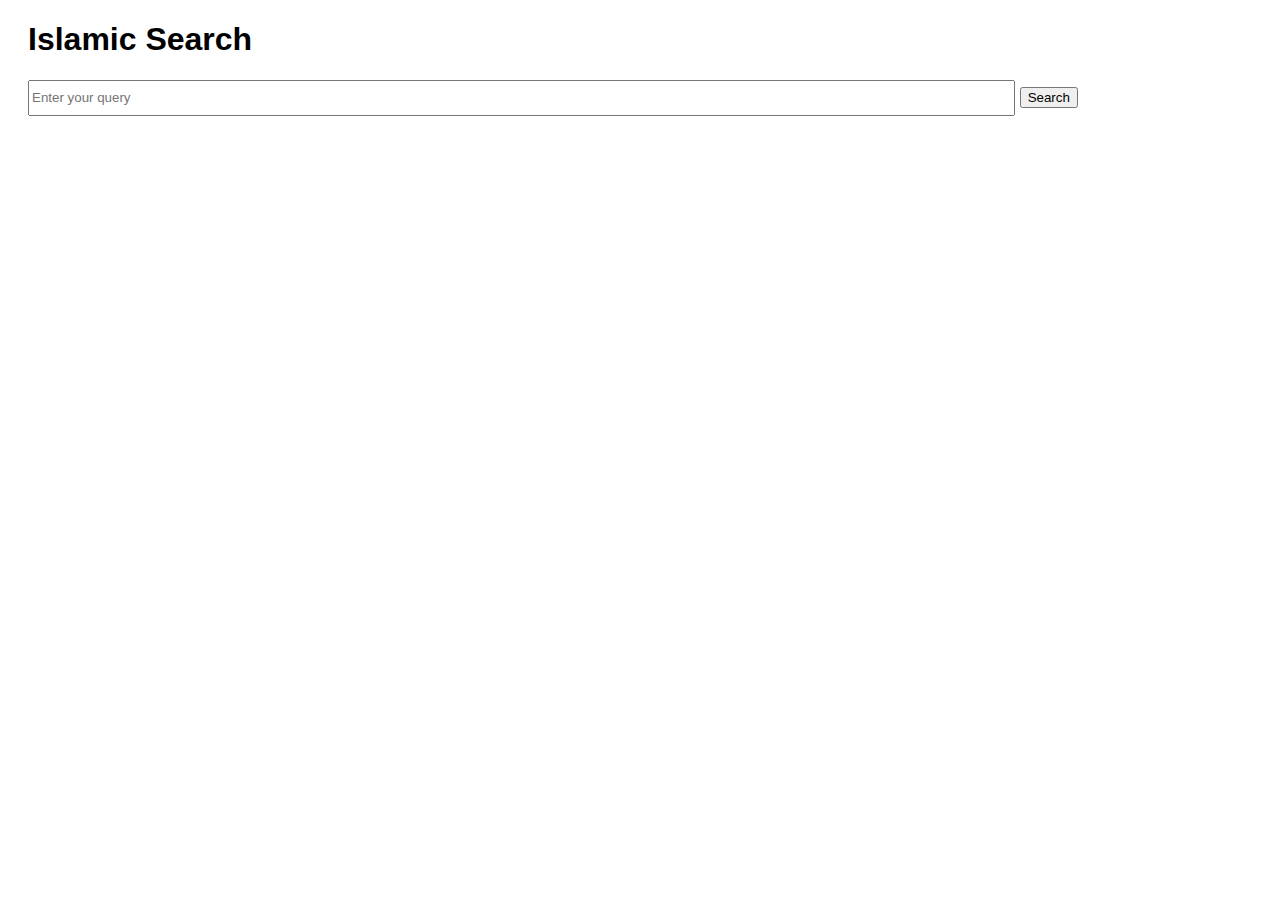
<file: islamic_search/index.html>
<!DOCTYPE html>
<html lang="en">
  <head>
    <!-- Google Tag Manager -->
    <script>(function(w,d,s,l,i){w[l]=w[l]||[];w[l].push({'gtm.start':
    new Date().getTime(),event:'gtm.js'});var f=d.getElementsByTagName(s)[0],
    j=d.createElement(s),dl=l!='dataLayer'?'&l='+l:'';j.async=true;j.src=
    'https://www.googletagmanager.com/gtm.js?id='+i+dl;f.parentNode.insertBefore(j,f);
    })(window,document,'script','dataLayer','GTM-55H4GD75');</script>
<!-- End Google Tag Manager -->
    <meta charset="UTF-8" />
    <title>Islamic Search</title>
    <style>
      body {
        font-family: Arial, sans-serif;
      }
      .container {
        margin: 20px;
      }
      ul {
        list-style: none;
      }
    </style>
  </head>
  <body>
    <!-- Google Tag Manager (noscript) -->
    <noscript><iframe src="https://www.googletagmanager.com/ns.html?id=GTM-55H4GD75"
    height="0" width="0" style="display:none;visibility:hidden"></iframe></noscript>
    <!-- End Google Tag Manager (noscript) -->
    <div class="container">
      <h1>Islamic Search</h1>
      <input
        style="width: 80%; height: 30px"
        type="text"
        id="userQuery"
        placeholder="Enter your query"
        maxlength="100"
      />
      <button onclick="search()">Search</button>
      <ol id="resultList"></ol>
    </div>

    <script>
      async function search() {
        const userQuery = document.getElementById("userQuery").value;

        // Clear previous results
        document.getElementById("resultList").innerHTML = "";
        console.log("hello");
        const response = await fetch(
          "https://islamicsearch-4dbe9a36a60c.herokuapp.com/Quran",
          {
            method: "POST",
            headers: {
              "Content-Type": "application/json",
            },
            body: JSON.stringify({ user_query: userQuery }),
          }
        );

        const data = await response.json();

        console.log(data["documents"]);
        if (data && Array.isArray(data["documents"])) {
          const ul = document.getElementById("resultList");
          data["documents"][0].forEach((item) => {
            const li = document.createElement("li");
            li.textContent = item;
            ul.appendChild(li);
          });
        }
      }
    </script>
  </body>
</html>
</file>
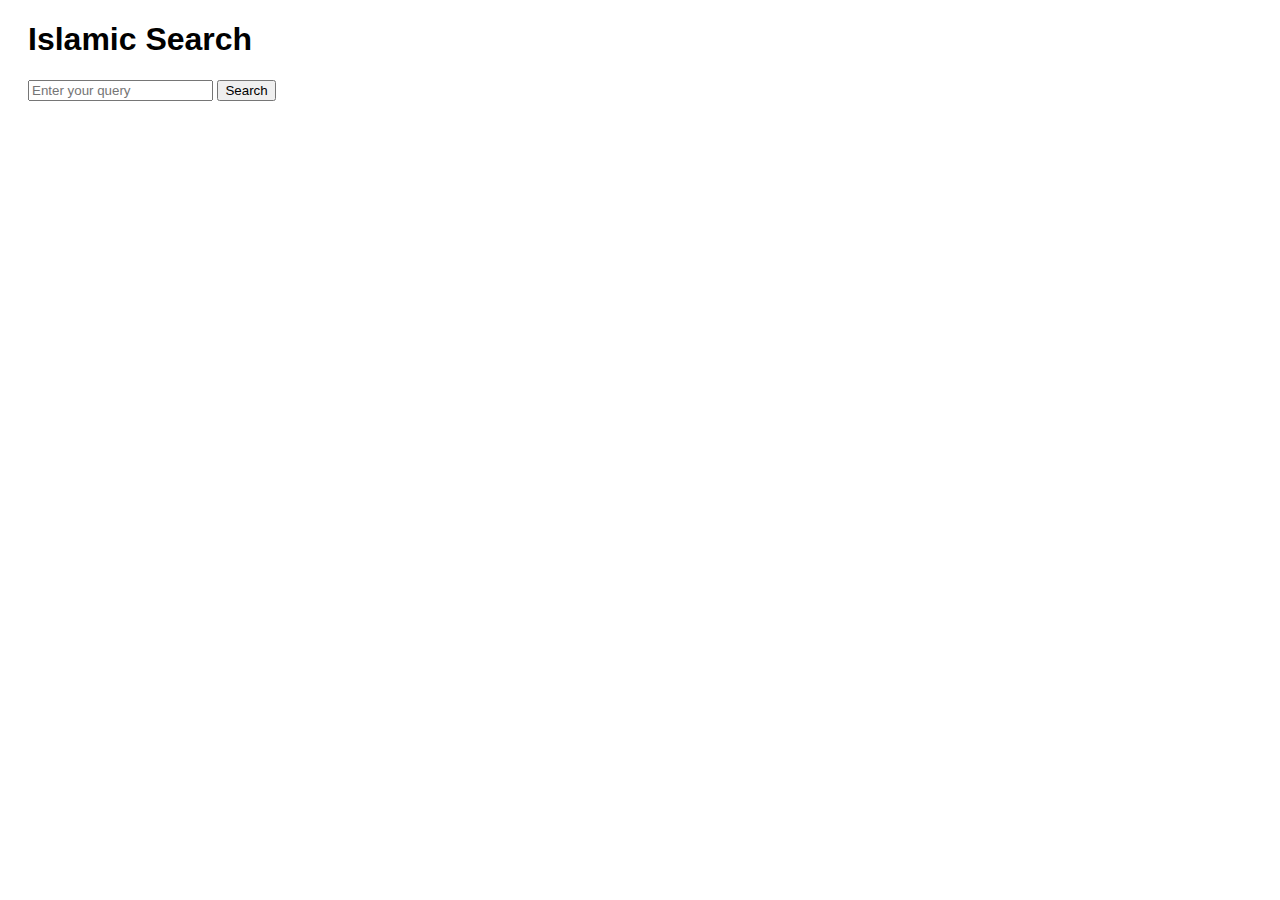
<file: islamic_serach/index.html>
<!DOCTYPE html>
<html lang="en">
  <head>
    <meta charset="UTF-8" />
    <title>Islamic Search</title>
    <style>
      body {
        font-family: Arial, sans-serif;
      }
      .container {
        margin: 20px;
      }
      ul {
        list-style: none;
      }
    </style>
  </head>
  <body>
    <div class="container">
      <h1>Islamic Search</h1>
      <input type="text" id="userQuery" placeholder="Enter your query" />
      <button onclick="search()">Search</button>
      <ol id="resultList"></ol>
    </div>

    <script>
      async function search() {
        const userQuery = document.getElementById("userQuery").value;

        // Clear previous results
        document.getElementById("resultList").innerHTML = "";
        console.log("hello");
        const response = await fetch(
          "https://islamicsearch-4dbe9a36a60c.herokuapp.com/Quran",
          {
            method: "POST",
            headers: {
              "Content-Type": "application/json",
            },
            body: JSON.stringify({ user_query: userQuery }),
          }
        );

        const data = await response.json();

        console.log(data["documents"]);
        if (data && Array.isArray(data["documents"])) {
          const ul = document.getElementById("resultList");
          data["documents"][0].forEach((item) => {
            const li = document.createElement("li");
            li.textContent = item;
            ul.appendChild(li);
          });
        }
      }
    </script>
  </body>
</html>
</file>
